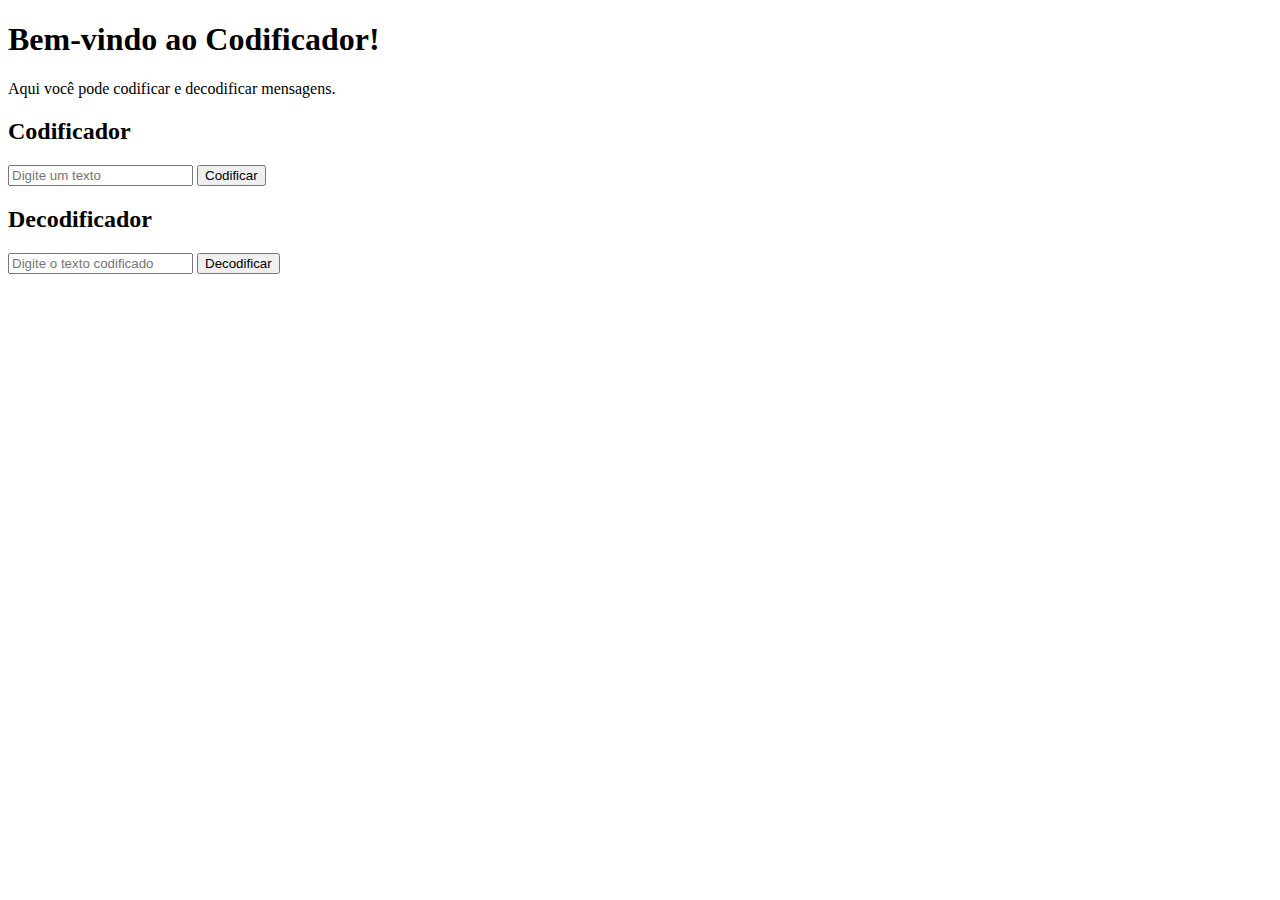
<file: index.html>
<!DOCTYPE html>
<html lang="pt-br">
<head>
    <meta charset="UTF-8">
    <meta name="viewport" content="width=device-width, initial-scale=1.0">
    <title>Codificador</title>
</head>
<body>
   <h1>Bem-vindo ao Codificador!</h1>
    <p>Aqui você pode codificar e decodificar mensagens.</p>
    <div>
        <h2>Codificador</h2>
        <input type="text" id="inputText" placeholder="Digite um texto">
        <button onclick="codificar()">Codificar</button>
        <p id="outputText"></p>

        <h2>Decodificador</h2>
        <input type="text" id="encodedText" placeholder="Digite o texto codificado">
        <button onclick="decodificar()">Decodificar</button>
        <p id="decodedText"></p>
        
    <script>
        function codificar() {
            var input = document.getElementById("inputText").value;
            var output = "";
    
            for (var i = 0; i < input.length; i++) {
                var charCode = input.charCodeAt(i);
                var encodedCharCode = charCode + 1; // Modifica o código do caractere (neste caso, adiciona 1)
    
                var encodedChar = String.fromCharCode(encodedCharCode);
                output += encodedChar;
                }
    
                document.getElementById("outputText").textContent = output;
        }

        function decodificar() {
            var encodedInput = document.getElementById("encodedText").value;
            var decodedOutput = "";

            for (var i = 0; i < encodedInput.length; i++) {
                var encodedCharCode = encodedInput.charCodeAt(i);
                var charCode = encodedCharCode - 1; // Inverte a modificação feita na codificação

                var decodedChar = String.fromCharCode(charCode);
                decodedOutput += decodedChar;
            }

            document.getElementById("decodedText").textContent = decodedOutput;
        }
        </script>
    </div>
</body>
</html>
</file>
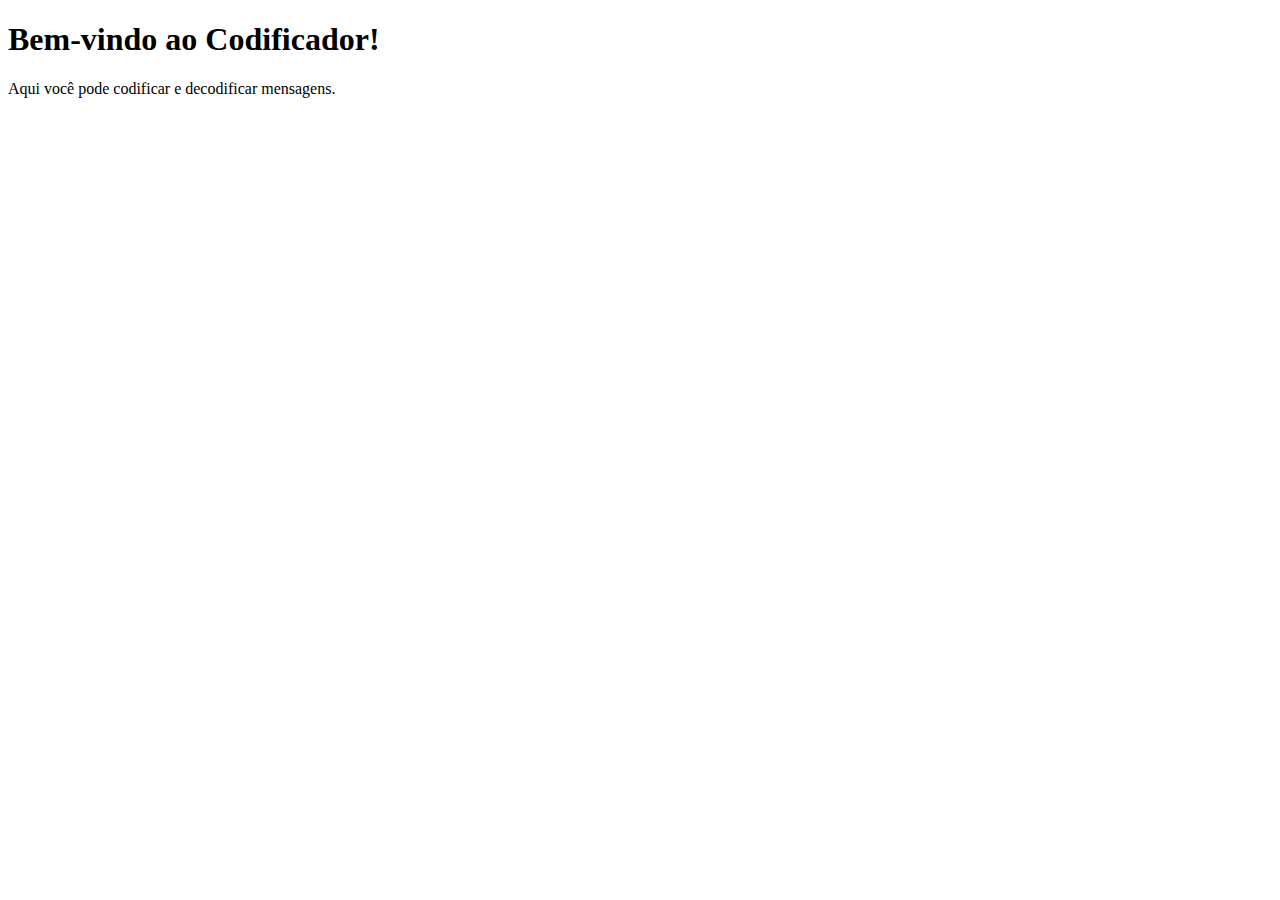
<file: Main.html>
<!DOCTYPE html>
<html lang="pt-br">
<head>
    <meta charset="UTF-8">
    <meta name="viewport" content="width=device-width, initial-scale=1.0">
    <title>Codificador</title>
</head>
<body>
    <h1>Bem-vindo ao Codificador!</h1>
    <p>Aqui você pode codificar e decodificar mensagens.</p>
    <!-- Adicione o restante do seu conteúdo HTML aqui -->
</body>
</html>
</file>
